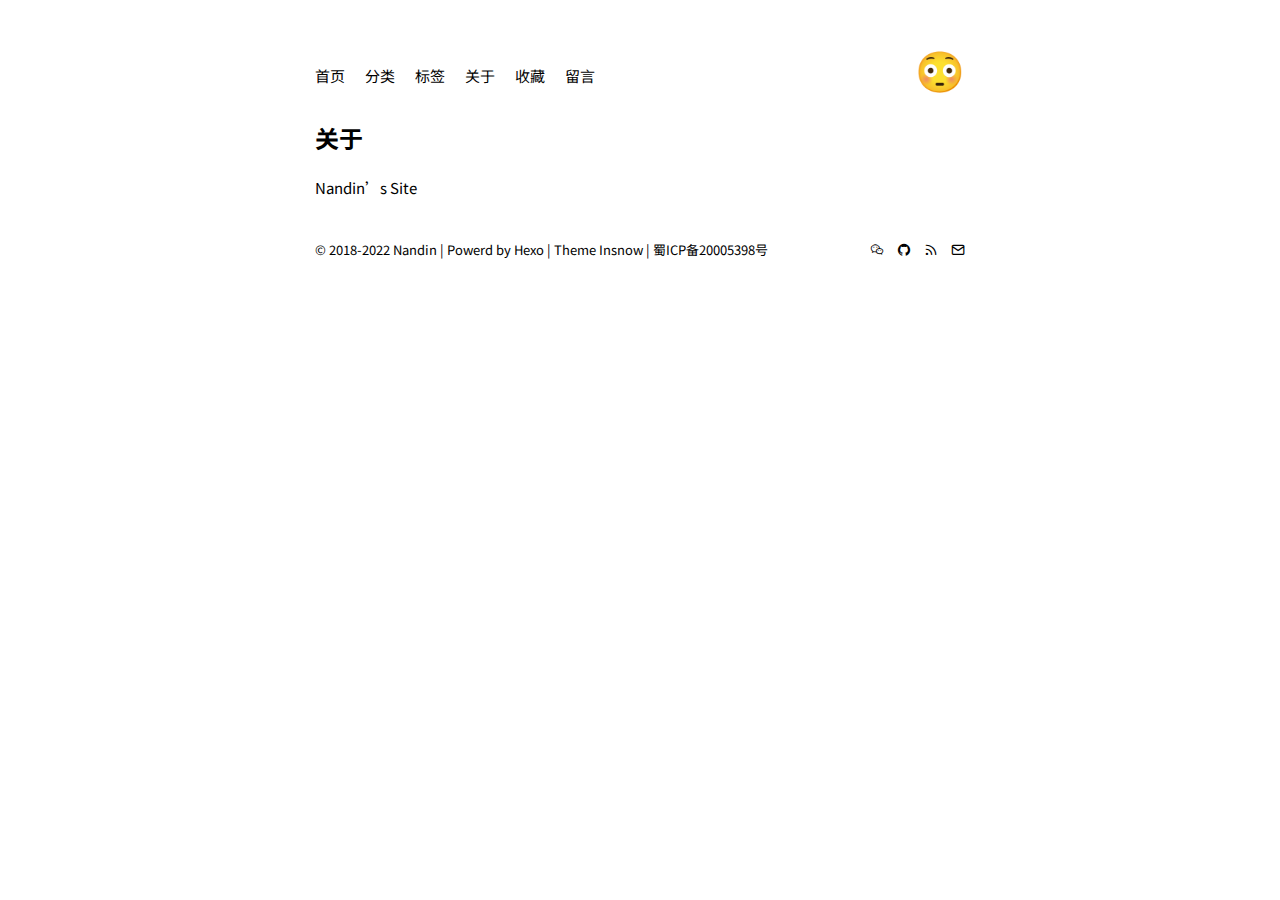
<file: about/index.html>
<!DOCTYPE html>
<html lang="en" class="light">
<head>
  <meta charset="utf-8">
  
  <title>
    
    关于
    
  </title>
  <meta name="viewport" content="width=device-width, initial-scale=1">
  <link rel="icon" href="/favicon.svg" type="image/svg+xml" />
  
<script src="https://cdn.staticfile.org/prism/1.17.1/prism.min.js"></script>

  
<script src="https://cdn.staticfile.org/prism/1.17.1/plugins/autoloader/prism-autoloader.min.js"></script>

  
<link rel="stylesheet" href="/css/prism/material-light.css">

  
<link rel="stylesheet" href="/css/prism/material-dark.css">

  
<script src="https://cdn.staticfile.org/prism/1.17.1/plugins/line-numbers/prism-line-numbers.min.js"></script>

  
<link rel="stylesheet" href="https://cdn.staticfile.org/prism/1.17.1/plugins/line-numbers/prism-line-numbers.min.css">

  
<link rel="stylesheet" href="/css/style.css">

  
<link rel="stylesheet" href="https://fonts.googleapis.com/css2?family=JetBrains+Mono&family=Noto+Sans+SC:wght@300&display=swap.css">

  
<link rel="stylesheet" href="/iconfont/iconfont.css">

<meta name="generator" content="Hexo 7.2.0"><link rel="alternate" href="/atom.xml" title="Nandin's Site" type="application/atom+xml">
</head>
<script>
  function setIsNight(isNight) {
    localStorage.setItem('isNight', isNight)
  }

  function getIsNight() {
    return localStorage.getItem('isNight')
  }

  function switchTheme() {
    let isNight = getIsNight()
    if (isNight === 'false') {
      document.documentElement.className = 'dark'
      document.getElementsByClassName('theme-switcher')[0].textContent = '😴'
      setIsNight('true')
    } else {
      document.documentElement.className = 'light'
      document.getElementsByClassName('theme-switcher')[0].textContent = '😳'
      setIsNight('false')
    }
  }

  let isNight = getIsNight()
  if (isNight == null) {
    isNight = 'false'
    setIsNight('false')
  }
  if (isNight === 'false') {
    document.documentElement.className = 'light'
  } else {
    document.documentElement.className = 'dark'
  }
</script>

<body>
  <div class="show-area">
    <header>
  <ul class="nav">
    <li class="nav-child">
      <a href="/">首页</a>
    </li>
    <li class="nav-child">
      <a href="/categories">分类</a>
    </li>
    <li class="nav-child">
      <a href="/tags">标签</a>
    </li>
    <li class="nav-child">
      <a href="/about">关于</a>
    </li>
    <li class="nav-child">
      <a href="/collection">收藏</a>
    </li>
    <li class="nav-child">
      <a href="/board">留言</a>
    </li>
  </ul>
  <div class="theme-switcher" onclick="switchTheme()">😳</div>
  <script>
    if (isNight === 'false') {
      document.getElementsByClassName('theme-switcher')[0].textContent = '😳'
    } else {
      document.getElementsByClassName('theme-switcher')[0].textContent = '😴'
    }
  </script>
</header>
    <main class="main-body">
  <h2 class="page-title">关于</h2>
  <div class="article">
  
  <p>Nandin’s Site</p>

</div>
</main>
    <footer>
  <div class="footer-info">© 2018-2022 Nandin | Powerd by <a target="_blank" rel="noopener" href="https://hexo.io/">Hexo</a> | Theme <a
      target="_blank" rel="noopener" href="https://github.com/mizoreyo/hexo-theme-insnow">Insnow</a> | <a target="_blank" rel="noopener" href="https://beian.miit.gov.cn/">蜀ICP备20005398号</a></div>
  <div class="footer-info">
    <a class="footer-i" target="_blank" rel="noopener" href="https://cdn.jsdelivr.net/gh/mizoreyo/static/images/wechat.PNG"><i class="iconfont icon-wechat"></i></a>
    <a class="footer-i" target="_blank" rel="noopener" href="https://github.com/mizoreyo"><i class="iconfont icon-github-fill"></i></a>
    <a class="footer-i" href="/atom.xml"><i class="iconfont icon-rss"></i></a>
    <a class="footer-i" href="mailto:mizoreyo@outlook.com"><i class="iconfont icon-mail"></i></a>
  </div>
</footer>
  </div>
</body>


</html>
</file>
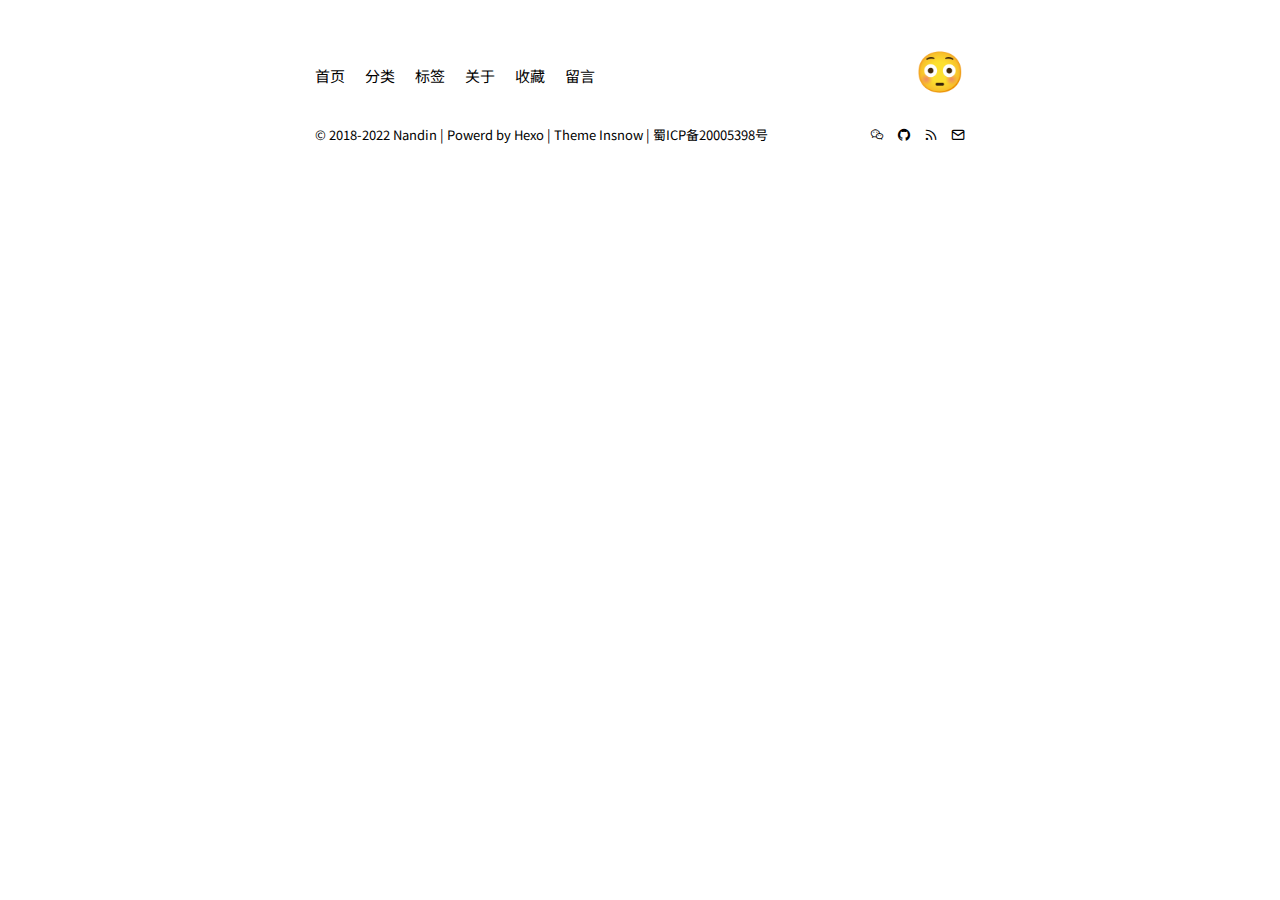
<file: collections/index.html>
<!DOCTYPE html>
<html lang="en" class="light">
<head>
  <meta charset="utf-8">
  
  <title>
    
    收藏
    
  </title>
  <meta name="viewport" content="width=device-width, initial-scale=1">
  <link rel="icon" href="/favicon.svg" type="image/svg+xml" />
  
<script src="https://cdn.staticfile.org/prism/1.17.1/prism.min.js"></script>

  
<script src="https://cdn.staticfile.org/prism/1.17.1/plugins/autoloader/prism-autoloader.min.js"></script>

  
<link rel="stylesheet" href="/css/prism/material-light.css">

  
<link rel="stylesheet" href="/css/prism/material-dark.css">

  
<script src="https://cdn.staticfile.org/prism/1.17.1/plugins/line-numbers/prism-line-numbers.min.js"></script>

  
<link rel="stylesheet" href="https://cdn.staticfile.org/prism/1.17.1/plugins/line-numbers/prism-line-numbers.min.css">

  
<link rel="stylesheet" href="/css/style.css">

  
<link rel="stylesheet" href="https://fonts.googleapis.com/css2?family=JetBrains+Mono&family=Noto+Sans+SC:wght@300&display=swap.css">

  
<link rel="stylesheet" href="/iconfont/iconfont.css">

<meta name="generator" content="Hexo 7.2.0"><link rel="alternate" href="/atom.xml" title="I'm Nandin" type="application/atom+xml">
</head>
<script>
  function setIsNight(isNight) {
    localStorage.setItem('isNight', isNight)
  }

  function getIsNight() {
    return localStorage.getItem('isNight')
  }

  function switchTheme() {
    let isNight = getIsNight()
    if (isNight === 'false') {
      document.documentElement.className = 'dark'
      document.getElementsByClassName('theme-switcher')[0].textContent = '😴'
      setIsNight('true')
    } else {
      document.documentElement.className = 'light'
      document.getElementsByClassName('theme-switcher')[0].textContent = '😳'
      setIsNight('false')
    }
  }

  let isNight = getIsNight()
  if (isNight == null) {
    isNight = 'false'
    setIsNight('false')
  }
  if (isNight === 'false') {
    document.documentElement.className = 'light'
  } else {
    document.documentElement.className = 'dark'
  }
</script>

<body>
  <div class="show-area">
    <header>
  <ul class="nav">
    <li class="nav-child">
      <a href="/">首页</a>
    </li>
    <li class="nav-child">
      <a href="/categories">分类</a>
    </li>
    <li class="nav-child">
      <a href="/tags">标签</a>
    </li>
    <li class="nav-child">
      <a href="/about">关于</a>
    </li>
    <li class="nav-child">
      <a href="/collection">收藏</a>
    </li>
    <li class="nav-child">
      <a href="/board">留言</a>
    </li>
  </ul>
  <div class="theme-switcher" onclick="switchTheme()">😳</div>
  <script>
    if (isNight === 'false') {
      document.getElementsByClassName('theme-switcher')[0].textContent = '😳'
    } else {
      document.getElementsByClassName('theme-switcher')[0].textContent = '😴'
    }
  </script>
</header>
    
    <footer>
  <div class="footer-info">© 2018-2022 Nandin | Powerd by <a target="_blank" rel="noopener" href="https://hexo.io/">Hexo</a> | Theme <a
      target="_blank" rel="noopener" href="https://github.com/mizoreyo/hexo-theme-insnow">Insnow</a> | <a target="_blank" rel="noopener" href="https://beian.miit.gov.cn/">蜀ICP备20005398号</a></div>
  <div class="footer-info">
    <a class="footer-i" target="_blank" rel="noopener" href="https://cdn.jsdelivr.net/gh/mizoreyo/static/images/wechat.PNG"><i class="iconfont icon-wechat"></i></a>
    <a class="footer-i" target="_blank" rel="noopener" href="https://github.com/mizoreyo"><i class="iconfont icon-github-fill"></i></a>
    <a class="footer-i" href="/atom.xml"><i class="iconfont icon-rss"></i></a>
    <a class="footer-i" href="mailto:mizoreyo@outlook.com"><i class="iconfont icon-mail"></i></a>
  </div>
</footer>
  </div>
</body>


</html>
</file>
<file: css/prism/material-light.css>
code[class*="language-"],
pre[class*="language-"] {
  text-align: left;
  white-space: pre;
  word-spacing: normal;
  word-break: normal;
  word-wrap: normal;
  color: #90a4ae;
  background: #fafafa;
  font-family: Roboto Mono, monospace;
  font-size: 1em;
  line-height: 1.5em;

  -moz-tab-size: 4;
  -o-tab-size: 4;
  tab-size: 4;

  -webkit-hyphens: none;
  -moz-hyphens: none;
  -ms-hyphens: none;
  hyphens: none;
}

code[class*="language-"]::-moz-selection,
pre[class*="language-"]::-moz-selection,
code[class*="language-"] ::-moz-selection,
pre[class*="language-"] ::-moz-selection {
  background: #cceae7;
  color: #263238;
}

code[class*="language-"]::selection,
pre[class*="language-"]::selection,
code[class*="language-"] ::selection,
pre[class*="language-"] ::selection {
  background: #cceae7;
  color: #263238;
}

:not(pre)>code[class*="language-"] {
  white-space: normal;
  border-radius: 0.2em;
  padding: 0.1em;
}

pre[class*="language-"] {
  overflow: auto;
  position: relative;
  margin: 0.5em 0;
  padding: 1.25em 1em;
}

.language-css>code,
.language-sass>code,
.language-scss>code {
  color: #f76d47;
}

[class*="language-"] .namespace {
  opacity: 0.7;
}

.token.atrule {
  color: #7c4dff;
}

.token.attr-name {
  color: #39adb5;
}

.token.attr-value {
  color: #f6a434;
}

.token.attribute {
  color: #f6a434;
}

.token.boolean {
  color: #7c4dff;
}

.token.builtin {
  color: #39adb5;
}

.token.cdata {
  color: #39adb5;
}

.token.char {
  color: #39adb5;
}

.token.class {
  color: #39adb5;
}

.token.class-name {
  color: #6182b8;
}

.token.comment {
  color: #aabfc9;
}

.token.constant {
  color: #7c4dff;
}

.token.deleted {
  color: #e53935;
}

.token.doctype {
  color: #aabfc9;
}

.token.entity {
  color: #e53935;
}

.token.function {
  color: #7c4dff;
}

.token.hexcode {
  color: #f76d47;
}

.token.id {
  color: #7c4dff;
  font-weight: bold;
}

.token.important {
  color: #7c4dff;
  font-weight: bold;
}

.token.inserted {
  color: #39adb5;
}

.token.keyword {
  color: #7c4dff;
}

.token.number {
  color: #f76d47;
}

.token.operator {
  color: #39adb5;
}

.token.prolog {
  color: #aabfc9;
}

.token.property {
  color: #39adb5;
}

.token.pseudo-class {
  color: #f6a434;
}

.token.pseudo-element {
  color: #f6a434;
}

.token.punctuation {
  color: #39adb5;
}

.token.regex {
  color: #6182b8;
}

.token.selector {
  color: #e53935;
}

.token.string {
  color: #f6a434;
}

.token.symbol {
  color: #7c4dff;
}

.token.tag {
  color: #e53935;
}

.token.unit {
  color: #f76d47;
}

.token.url {
  color: #e53935;
}

.token.variable {
  color: #e53935;
}
</file>
<file: css/prism/material-dark.css>
.dark code[class*="language-"],
.dark pre[class*="language-"] {
  text-align: left;
  white-space: pre;
  word-spacing: normal;
  word-break: normal;
  word-wrap: normal;
  color: #eee;
  background: #2f2f2f;
  font-family: Roboto Mono, monospace;
  font-size: 1em;
  line-height: 1.5em;

  -moz-tab-size: 4;
  -o-tab-size: 4;
  tab-size: 4;

  -webkit-hyphens: none;
  -moz-hyphens: none;
  -ms-hyphens: none;
  hyphens: none;
}

.dark code[class*="language-"]::-moz-selection,
.dark pre[class*="language-"]::-moz-selection,
.dark code[class*="language-"] ::-moz-selection,
.dark pre[class*="language-"] ::-moz-selection {
  background: #b2b2b2;
}

.dark code[class*="language-"]::selection,
.dark pre[class*="language-"]::selection,
.dark code[class*="language-"] ::selection,
.dark pre[class*="language-"] ::selection {
  background: #b2b2b2;
}

.dark :not(pre)>code[class*="language-"] {
  white-space: normal;
  border-radius: 0.2em;
  padding: 0.1em;
}

.dark pre[class*="language-"] {
  overflow: auto;
  position: relative;
  margin: 0.5em 0;
  padding: 1.25em 1em;
}

.dark .language-css>code,
.dark .language-sass>code,
.dark .language-scss>code {
  color: #fd9170;
}

.dark [class*="language-"] .namespace {
  opacity: 0.7;
}

.dark .token.atrule {
  color: #c792ea;
}

.dark .token.attr-name {
  color: #ffcb6b;
}

.dark .token.attr-value {
  color: #a5e844;
}

.dark .token.attribute {
  color: #a5e844;
}

.dark .token.boolean {
  color: #c792ea;
}

.dark .token.builtin {
  color: #ffcb6b;
}

.dark .token.cdata {
  color: #80cbc4;
}

.dark .token.char {
  color: #80cbc4;
}

.dark .token.class {
  color: #ffcb6b;
}

.dark .token.class-name {
  color: #f2ff00;
}

.dark .token.comment {
  color: #616161;
}

.dark .token.constant {
  color: #c792ea;
}

.dark .token.deleted {
  color: #ff6666;
}

.dark .token.doctype {
  color: #616161;
}

.dark .token.entity {
  color: #ff6666;
}

.dark .token.function {
  color: #c792ea;
}

.dark .token.hexcode {
  color: #f2ff00;
}

.dark .token.id {
  color: #c792ea;
  font-weight: bold;
}

.dark .token.important {
  color: #c792ea;
  font-weight: bold;
}

.dark .token.inserted {
  color: #80cbc4;
}

.dark .token.keyword {
  color: #c792ea;
}

.dark .token.number {
  color: #fd9170;
}

.dark .token.operator {
  color: #89ddff;
}

.dark .token.prolog {
  color: #616161;
}

.dark .token.property {
  color: #80cbc4;
}

.dark .token.pseudo-class {
  color: #a5e844;
}

.dark .token.pseudo-element {
  color: #a5e844;
}

.dark .token.punctuation {
  color: #89ddff;
}

.dark .token.regex {
  color: #f2ff00;
}

.dark .token.selector {
  color: #ff6666;
}

.dark .token.string {
  color: #a5e844;
}

.dark .token.symbol {
  color: #c792ea;
}

.dark .token.tag {
  color: #ff6666;
}

.dark .token.unit {
  color: #fd9170;
}

.dark .token.url {
  color: #ff6666;
}

.dark .token.variable {
  color: #ff6666;
}
</file>
<file: css/style.css>
.dark {
  --bgColor: #181818;
  --fontColor: #c0c0c0;
  --bgColor2: #2b2b2b;
  --spColor: #f59aa9;
  --tbborder: #7a7a7a;
  --codebgColor: rgba(255,255,255,0.06);
}
.light {
  --bgColor: #fff;
  --fontColor: #000;
  --bgColor2: #fafafa;
  --spColor: #3999ff;
  --tbborder: #ebebeb;
  --codebgColor: rgba(0,0,0,0.02);
}
html {
  font-size: 62.5%;
  -webkit-text-size-adjust: none;
  --global-font-family: 'Noto Sans SC', sans-serif;
}
body {
  background-color: var(--bgColor);
  transition-property: background-color, color;
  transition-duration: 0.5s;
}
* {
  margin: 0;
  padding: 0;
  box-sizing: border-box;
  outline: none;
  border: none;
}
.main-body a {
  color: var(--spColor);
  transition: color 0.5s;
}
.show-area {
  width: 65rem;
  margin: auto;
  margin-top: 5rem;
}
.main-body {
  margin-top: 2rem;
  animation-name: main-up;
  animation-duration: 0.5s;
  animation-timing-function: ease-out;
}
.blog-title {
  margin: 0;
}
.blog-desc {
  margin-bottom: 1rem;
  font-weight: normal;
  text-align: justify;
}
.blog-info {
  text-align: justify;
}
.posts-header {
  margin: 1.5rem 0;
}
.toc-container {
  width: 100%;
  position: sticky;
  top: 0;
  z-index: 999;
  pointer-events: none;
}
.toc-toggle {
  margin-left: auto;
  width: 5rem;
  height: 5rem;
  display: flex;
  justify-content: center;
  align-items: center;
  background-color: var(--bgColor);
  pointer-events: auto;
  transition-property: background-color, box-shadow;
  transition-duration: 0.5s;
  box-shadow: 1px 0 var(--bgColor);
}
.toc-toggle i {
  cursor: pointer;
  pointer-events: auto;
  color: var(--fontColor);
  transition: color 0.5s;
}
.toc {
  display: none;
  list-style: none;
  background-color: var(--bgColor);
  pointer-events: auto;
  transition-property: background-color, color, box-shadow;
  transition-duration: 0.5s;
}
.show {
  display: block;
}
.toc-child {
  list-style: none;
  padding-inline-start: 2rem;
}
.toc a {
  text-decoration: none;
  font-size: 1.4rem;
}
.article {
  text-align: justify;
}
.article-header {
  margin-bottom: 2rem;
}
.article-details {
  margin-top: 3rem;
  display: flex;
  font-size: 1.2rem;
  justify-content: space-between;
}
.article-post-date {
  font-family: var(--global-font-family);
  color: var(--fontColor);
  transition: color 0.5s;
}
.article-details a {
  text-decoration: none;
}
a[class^='tag-'] {
  text-decoration: none;
  padding: 0.25rem;
}
.page-title {
  margin-bottom: 2rem;
}
.category-list-item::marker {
  content: none;
}
.category-list-item {
  display: flex;
  justify-content: space-between;
  margin: 1.5rem 0;
}
.category-list-link {
  font-size: 1.6rem;
  text-decoration: none;
}
.category-list-count {
  font-size: 1.6rem;
  font-family: var(--global-font-family);
  color: var(--fontColor);
}
.tag-cloud-container {
  margin: 1.5rem 0;
}
footer {
  display: flex;
  justify-content: space-between;
  padding: 2rem 0;
  font-size: 1.3rem;
}
.footer-info {
  font-family: var(--global-font-family);
  color: var(--fontColor);
  transition: color 0.5s;
  padding: 0.5rem 0;
}
.footer-info a {
  text-decoration: none;
  color: var(--fontColor);
}
.footer-info a:hover {
  color: var(--spColor);
}
.footer-i {
  margin-left: 1rem;
}
.footer-i i {
  font-size: 1.4rem;
}
::-webkit-scrollbar {
  width: 4px;
  height: 4px;
}
::-webkit-scrollbar-thumb {
  background: rgba(128,128,128,0.7);
}
::-webkit-scrollbar-thumb:window-inactive {
  background: rgba(128,128,128,0.2);
}
::-webkit-scrollbar-thumb:active {
  background-color: #808080;
}
header {
  width: 100%;
  height: 5rem;
  display: flex;
  align-items: center;
  position: sticky;
  top: 0;
  background-color: var(--bgColor);
  box-shadow: 0 -1px var(--bgColor);
  z-index: 998;
  transition-property: background-color, color, box-shadow;
  transition-duration: 0.5s;
}
.nav {
  display: flex;
  list-style: none;
  flex-grow: 1;
  overflow: scroll;
}
.nav::-webkit-scrollbar {
  display: none;
}
.nav-child {
  font-size: 1.5rem;
  margin-right: 2rem;
  cursor: pointer;
  font-family: var(--global-font-family);
}
.nav-child a {
  color: var(--fontColor);
  text-decoration: none;
  transition: color 0.5s;
  white-space: nowrap;
}
.nav-child a:visited {
  color: var(--fontColor);
}
.nav-child a:hover {
  color: var(--spColor);
}
.theme-switcher {
  width: 5rem;
  height: 5rem;
  font-size: 4rem;
  display: flex;
  line-height: 4.6rem;
  justify-content: center;
  cursor: pointer;
  overflow: hidden;
  border-radius: 999px;
  margin-left: 1rem;
}
.article h1 {
  margin-top: 2.4rem;
  margin-bottom: 2.2rem;
}
.article h2 {
  margin-top: 2.2rem;
  margin-bottom: 1.8rem;
}
.article h3 {
  margin-top: 2rem;
  margin-bottom: 1.6rem;
}
.article h4 {
  margin-top: 1.6rem;
  margin-bottom: 1.4rem;
}
.article h5 {
  margin-top: 1.4rem;
  margin-bottom: 1.2rem;
}
.article h6 {
  margin-top: 1.2rem;
  margin-bottom: 1rem;
}
h1 {
  font-size: 3.2rem;
}
h2 {
  font-size: 2.4rem;
}
h3 {
  font-size: 2rem;
}
h4 {
  font-size: 1.8rem;
}
h5 {
  font-size: 1.6rem;
}
h6 {
  font-size: 1.4rem;
}
p {
  font-size: 15px !important;
  line-height: 2.5rem;
  margin: 1.5rem 0;
}
code {
  background-color: var(--codebgColor);
  color: var(--spColor);
  font-family: Consolas, monospace !important;
  font-size: 13px;
  line-height: 2.5rem;
  transition-property: background-color, color;
  transition-duration: 0.5s;
  padding: 0.2rem 0.5rem;
  border-radius: 0.25rem;
}
h1,
h2,
h3,
h4,
h5,
h6,
p,
a {
  font-family: var(--global-font-family);
  color: var(--fontColor);
  transition: color 0.5s;
}
pre {
  margin: 1.5rem 0 !important;
  transition-property: background-color, color;
  transition-duration: 0.5s;
}
pre code {
  font-family: 'JetBrains Mono', monospace !important;
  padding: 0;
}
.article>ul {
  margin: 1.5rem 0;
}
.article>ol {
  margin: 1.5rem 0;
}
.article ul {
  padding-inline-start: 2rem;
}
.article ol {
  padding-inline-start: 2rem;
}
ul p {
  margin: 0;
}
ol p {
  margin: 0;
}
.article li {
  font-family: var(--global-font-family);
  font-size: 1.5rem;
  line-height: 2.5rem;
  color: var(--fontColor);
  transition: color 0.5s;
}
.article>blockquote {
  padding-right: 2rem;
}
blockquote {
  background-color: var(--bgColor2);
  padding-inline-start: 2rem;
  padding-top: 0.5rem;
  padding-bottom: 0.5rem;
  border-left: 2px solid var(--spColor);
  margin: 1.5rem 0;
  transition-property: background-color, color, border-color;
  transition-duration: 0.5s;
}
.article-table {
  max-width: 100%;
  margin: 1.5rem 0;
  overflow: auto;
}
table {
  font-size: 1.5rem;
  font-family: var(--global-font-family);
  transition-property: background-color, color;
  transition-duration: 0.5s;
  border-collapse: separate;
  border-spacing: 0;
}
thead {
  background: var(--bgColor2);
  color: var(--fontColor);
  transition-property: background-color, color;
  transition-duration: 0.5s;
}
tbody {
  color: var(--fontColor);
  transition-property: background-color, color;
  transition-duration: 0.5s;
}
th,
td {
  padding: 1.6rem;
  border-bottom: 1px solid var(--tbborder);
  position: relative;
  transition-property: border-color;
  transition-duration: 0.5s;
}
th:not(:last-child)::before {
  position: absolute;
  top: 50%;
  right: 0;
  width: 1px;
  height: 2rem;
  background-color: var(--tbborder);
  transform: translateY(-50%);
  transition: background-color 0.5s;
  content: "";
}
del,
u {
  transition: text-decoration 0.5s;
}
hr {
  height: 1px;
  background-color: var(--tbborder);
  margin: 1.5rem 0;
}
.article img {
  max-width: 100%;
  display: block;
}
.post-list {
  list-style: none;
}
.post-list-child {
  font-size: 1.5rem;
  margin: 1.5rem 0;
  display: flex;
  justify-content: space-between;
  font-family: var(--global-font-family);
  text-align: justify;
}
.post-list-left {
  display: flex;
  height: 2.16rem;
  flex-shrink: 1;
  width: calc(100% - 11rem);
}
.post-list-symbol {
  width: 3rem;
  flex-shrink: 0;
}
.post-list-child a {
  text-decoration: none;
  color: var(--fontColor);
  overflow: hidden;
  white-space: nowrap;
  text-overflow: ellipsis;
}
.post-list-child a:visited {
  color: var(--fontColor);
}
.post-list-child a:hover {
  color: var(--spColor);
}
.post-list-date {
  padding-left: 3rem;
  flex-shrink: 0;
  text-align: right;
  color: var(--fontColor);
  transition: color 0.5s;
}
.post-list-author {
  padding-left: 2rem;
  flex-shrink: 0;
  width: 11rem;
  height: 2.16rem;
  overflow: hidden;
  color: var(--fontColor);
  transition: color 0.5s;
  text-align: right;
}
@media (max-width: 650px) {
  .show-area {
    width: 100%;
    padding: 0 2rem;
  }
  footer {
    flex-direction: column;
    align-items: center;
  }
  .footer-i {
    margin: 0 0.5rem;
  }
}
@-moz-keyframes main-up {
  from {
    opacity: 0;
    transform: translateY(2rem);
  }
  to {
    opacity: 1;
    transform: none;
  }
}
@-webkit-keyframes main-up {
  from {
    opacity: 0;
    transform: translateY(2rem);
  }
  to {
    opacity: 1;
    transform: none;
  }
}
@-o-keyframes main-up {
  from {
    opacity: 0;
    transform: translateY(2rem);
  }
  to {
    opacity: 1;
    transform: none;
  }
}
@keyframes main-up {
  from {
    opacity: 0;
    transform: translateY(2rem);
  }
  to {
    opacity: 1;
    transform: none;
  }
}
</file>
<file: iconfont/iconfont.css>
@font-face {
  font-family: "iconfont"; /* Project id 3386819 */
  src: url('iconfont.woff2?t=1656687016155') format('woff2'),
       url('iconfont.woff?t=1656687016155') format('woff'),
       url('iconfont.ttf?t=1656687016155') format('truetype');
}

.iconfont {
  font-family: "iconfont" !important;
  font-size: 16px;
  font-style: normal;
  -webkit-font-smoothing: antialiased;
  -moz-osx-font-smoothing: grayscale;
}

.icon-wechat:before {
  content: "\e645";
}

.icon-mail:before {
  content: "\e6bf";
}

.icon-github-fill:before {
  content: "\e885";
}

.icon-rss:before {
  content: "\e6d0";
}

.icon-liebiao-01:before {
  content: "\e60b";
}

.icon-quxiao-01:before {
  content: "\e60c";
}
</file>
